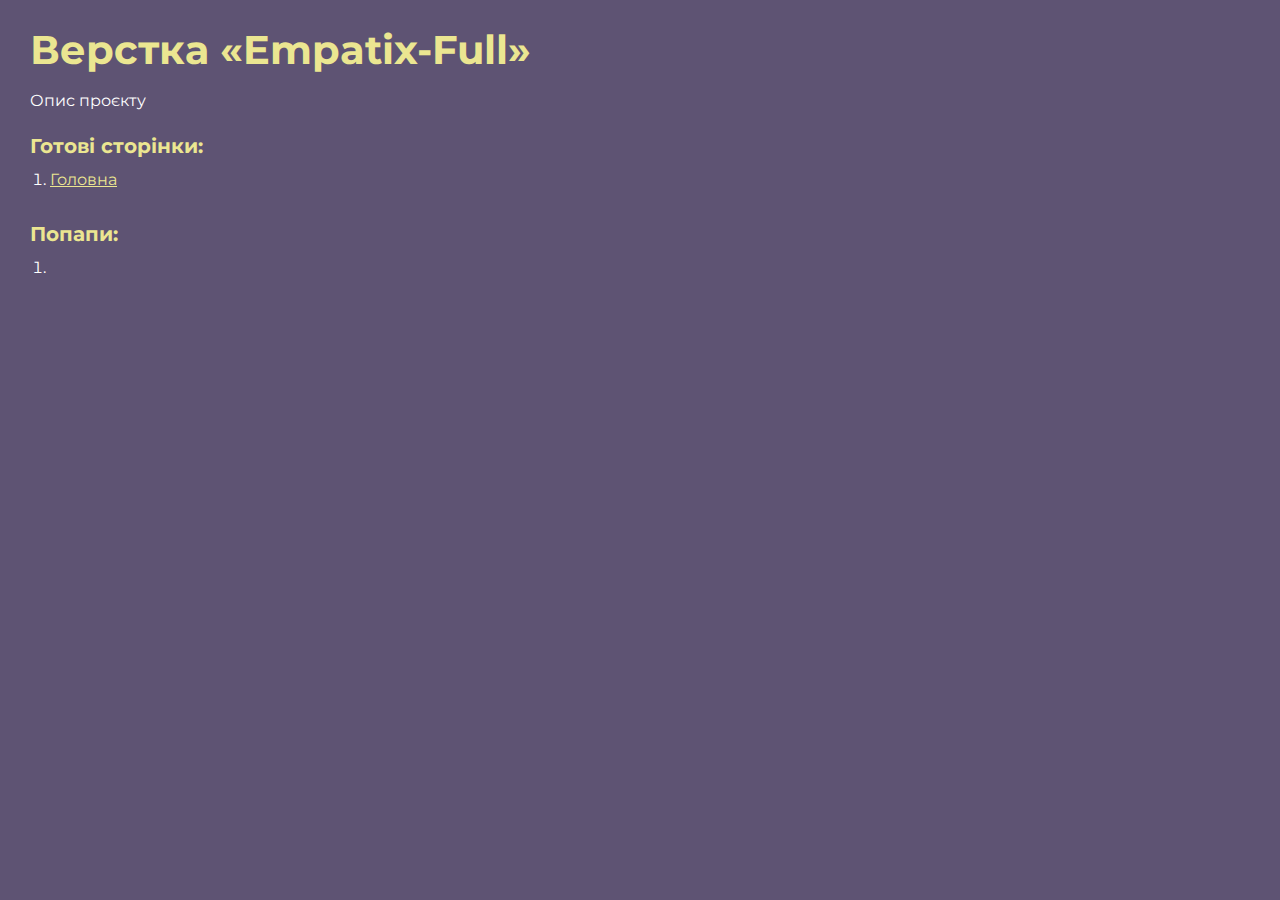
<file: index.html>
<!DOCTYPE html>
<html>

<head>
	<meta charset="UTF-8">
	<meta name="viewport" content="width=device-width, initial-scale=1.0">
	<title>Верстка «Empatix-Full»</title>
</head>

<body>
	<div class="rootpage">
		<h1>Верстка «Empatix-Full»</h1>
		<div class="rootpage__info">
			Опис проєкту
		</div>
		<h2>Готові сторінки:</h2>
		<ol class="rootpage__list">
			<li><a target="_blank" href="main.html">Головна</a></li>
		</ol>
		<h2>Попапи:</h2>
		<ol class="rootpage__list">
			<li><a target="_blank" href="home.html#"></a></li>
		</ol>
	</div>
</body>
<style>
	@charset "UTF-8";
	@import url("https://fonts.googleapis.com/css?family=Montserrat:regular,700&display=swap");

	*,
	*::before,
	*::after {
		padding: 0px;
		margin: 0px;
		border: 0px;
		box-sizing: border-box;
	}

	html,
	body {
		height: 100%;
		margin: 0;
		padding: 0;
		min-width: 320px;
		width: 100%;
		color: #fff;
		background-color: #5e5373;
	}

	body {
		font-family: Montserrat;
		font-size: 100%;
		line-height: 1;
		font-size: 1rem;
	}

	a {
		text-decoration: underline;
		color: #ebe691
	}

	a:visited {
		text-decoration: underline;
		color: #aaa768;
	}

	a:hover {
		text-decoration: none;
	}

	ul li {
		list-style: none;
	}

	img {
		vertical-align: top;
	}

	.wrapper {
		width: 100%;
		min-height: 100%;
		overflow: hidden;
	}

	.rootpage {
		padding: 30px;
		display: flex;
		flex-direction: column;
		align-items: flex-start;
	}

	@media (max-width: 767px) {
		.rootpage {
			padding: 30px 15px;
		}
	}

	h1 {
		color: #ebe691;
		font-size: 2.5rem;
		margin: 0px 0px 1.25rem 0px;
	}

	@media (max-width: 767px) {
		h1 {
			font-size: 1.85rem;
			margin: 0px 0px 1.25rem 0px;
		}
	}

	h2 {
		color: #ebe691;
		font-size: 1.25rem;
		margin: 0px 0px 1rem 0px;
	}

	@media (max-width: 767px) {
		h2 {
			font-size: 1.125rem;
			margin: 0px 0px 1rem 0px;
		}
	}

	.rootpage__info {
		line-height: 140%;
		margin: 0px 0px 1.5rem 0px;
	}

	.rootpage__list {
		margin: 0px 0px 2.25rem 1.25rem;
	}

	.rootpage__list li:not(:last-child) {
		margin: 0px 0px 15px 0px;
	}

	.rootpage__contacts,
	.rootpage__tnx {
		border-radius: 200px;
		padding: 20px 65px;
		line-height: 140%;
	}

	@media (max-width: 767px) {

		.rootpage__contacts,
		.rootpage__tnx {
			border-radius: 40px;
			padding: 20px;
		}
	}

	.rootpage__contacts {
		background: #32b5a4;

	}

	.rootpage__contacts a {
		color: #ebe691;
	}

	.rootpage__tnx {
		background: #c22d63;
		margin: 0px 0px 1rem 0px;
	}
</style>

</html>
</file>
